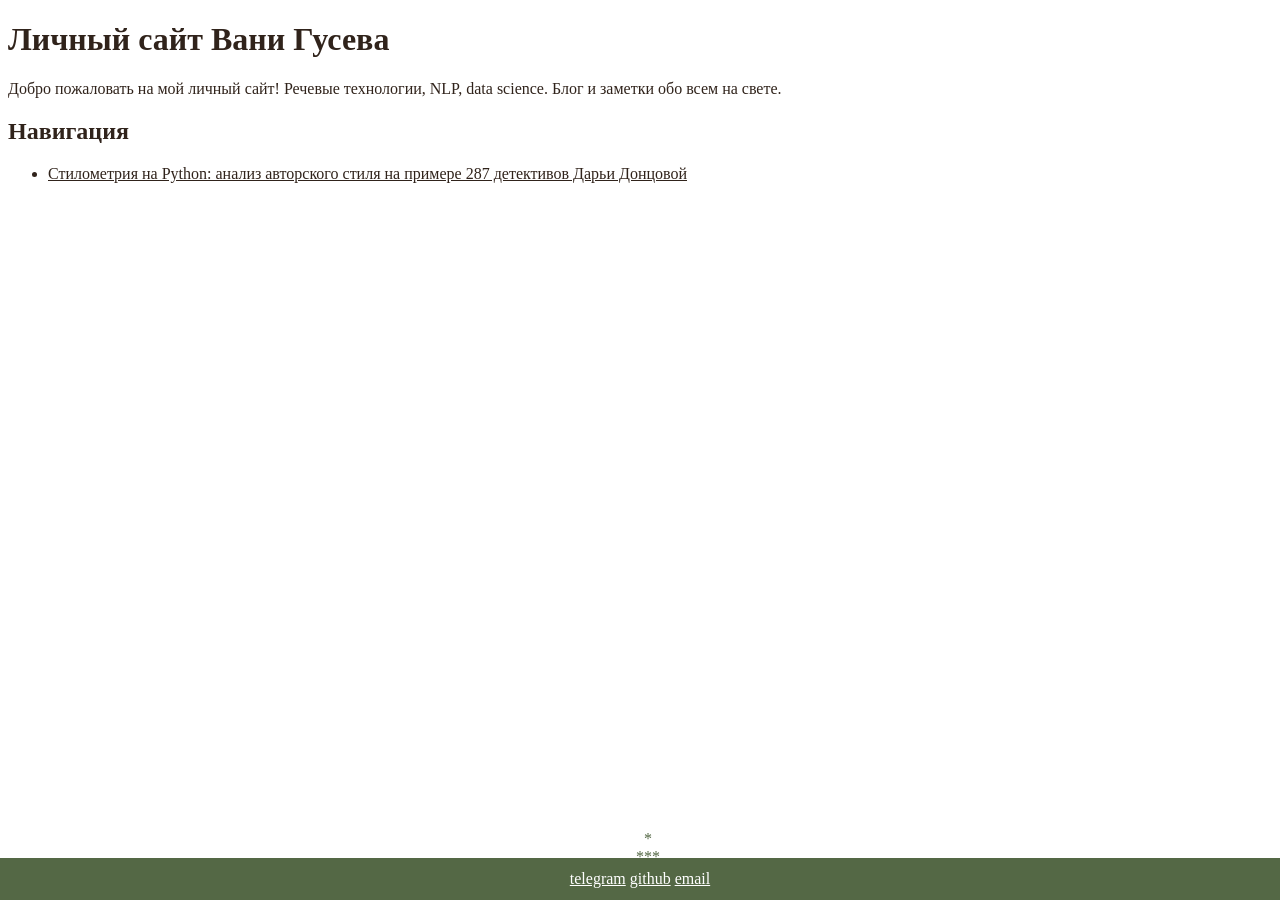
<file: index.html>
<!DOCTYPE html>
<html>
    <head>
        <meta charset="utf-8">
        <title>Индекс</title>
        <link rel="icon" type="image/png" href="/images/favicon.png?v=4">
        <link rel="stylesheet" href="/style.css">
    </head>

    <body>
        <h1>Личный сайт Вани Гусева</h1>
        <p>
            Добро пожаловать на мой личный сайт!
            Речевые технологии, NLP, data science. Блог и заметки обо всем на свете.
        </p>

        <h2>Навигация</h2>
        <ul>
            <li><a rel="author-concistency" href="blog/author-consistency/article.html">
            Стилометрия на Python: анализ авторского стиля на примере 287 детективов Дарьи Донцовой
            </a></li>
        </ul>

        <p id="christmasTree"></p>
        <!-- <script>document.getElementById("christmasTree").innerHTML = "Hey";</script> -->
        <script src="/js/christmasTree.js"></script>

        <div class="footer-element">
            <div class="personal-links-footer">
                <a href="https://t.me/ivan24gusev">telegram</a>
                <a href="https://github.com/ivanVgusev">github</a>
                <a href="mailto:ivan.v.gusev.business@gmail.com">email</a>
            </div>
        </div>
        
    </body>
</html>
</file>
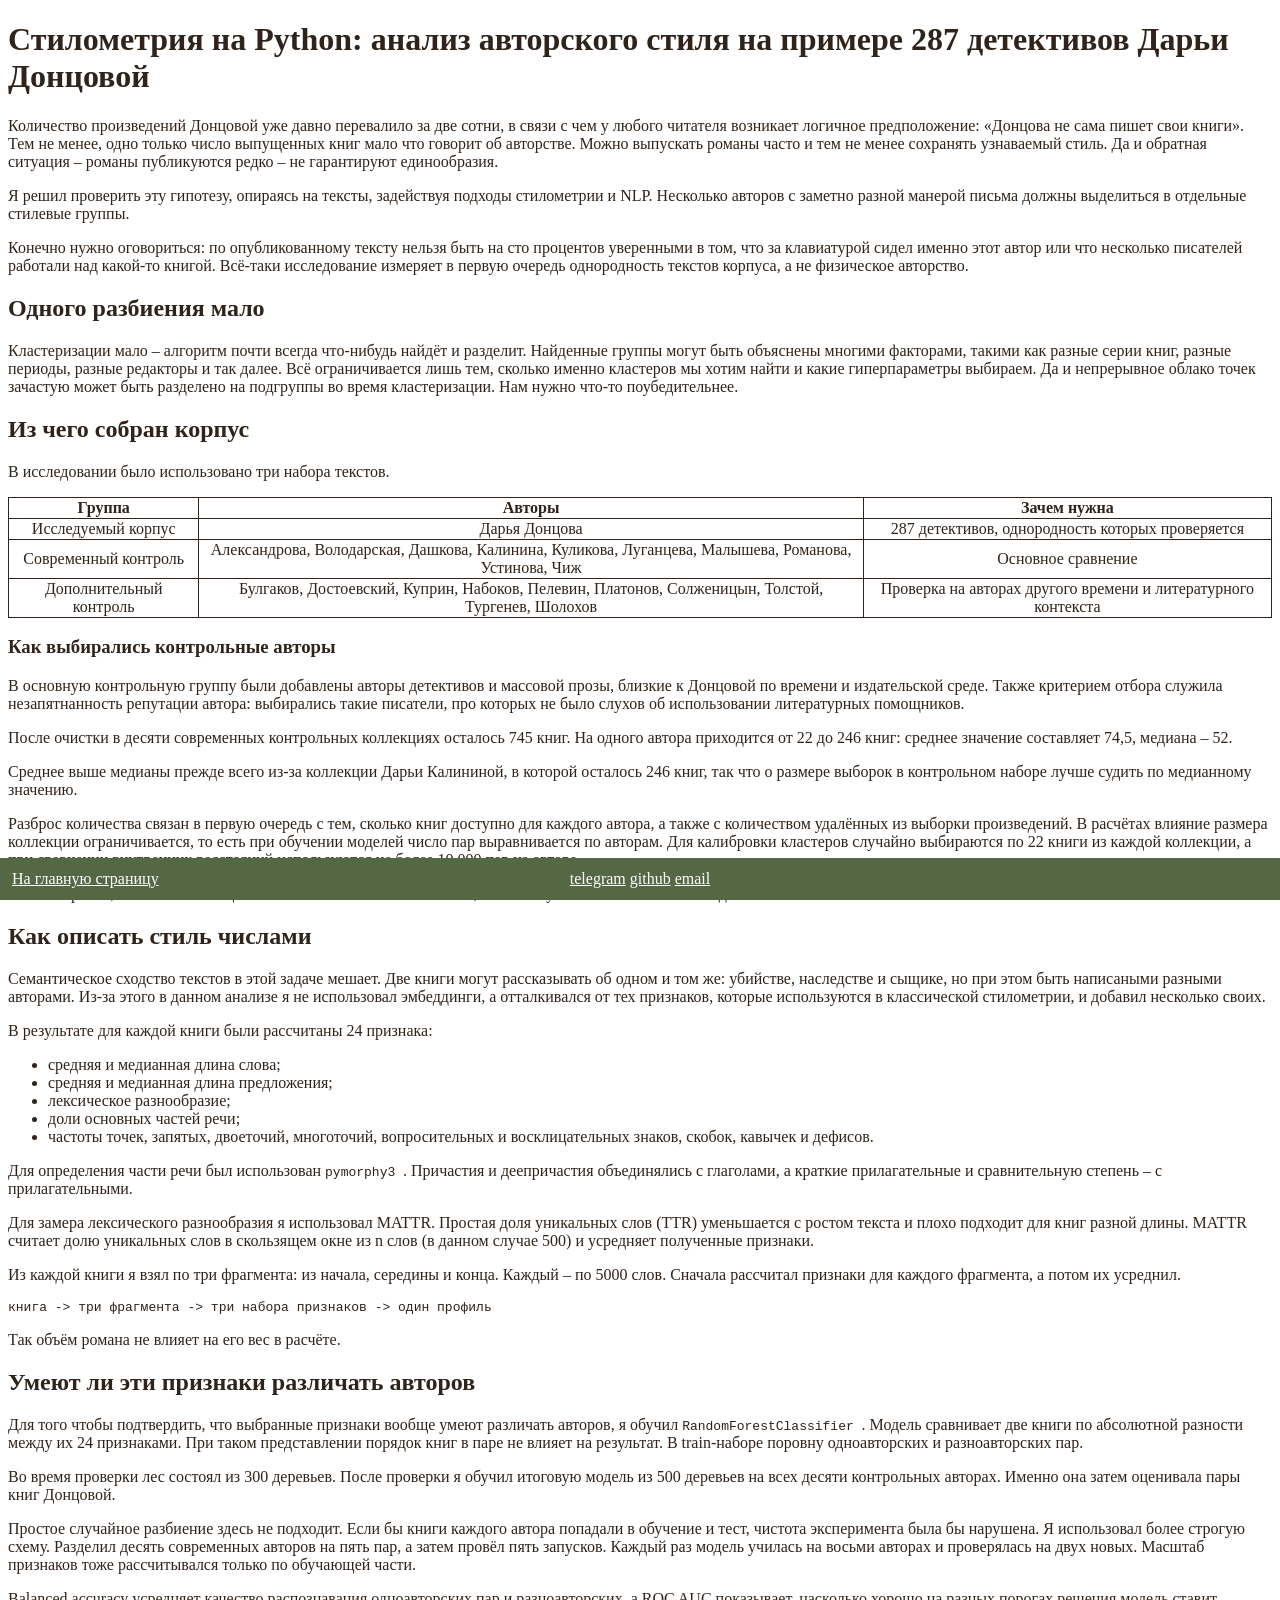
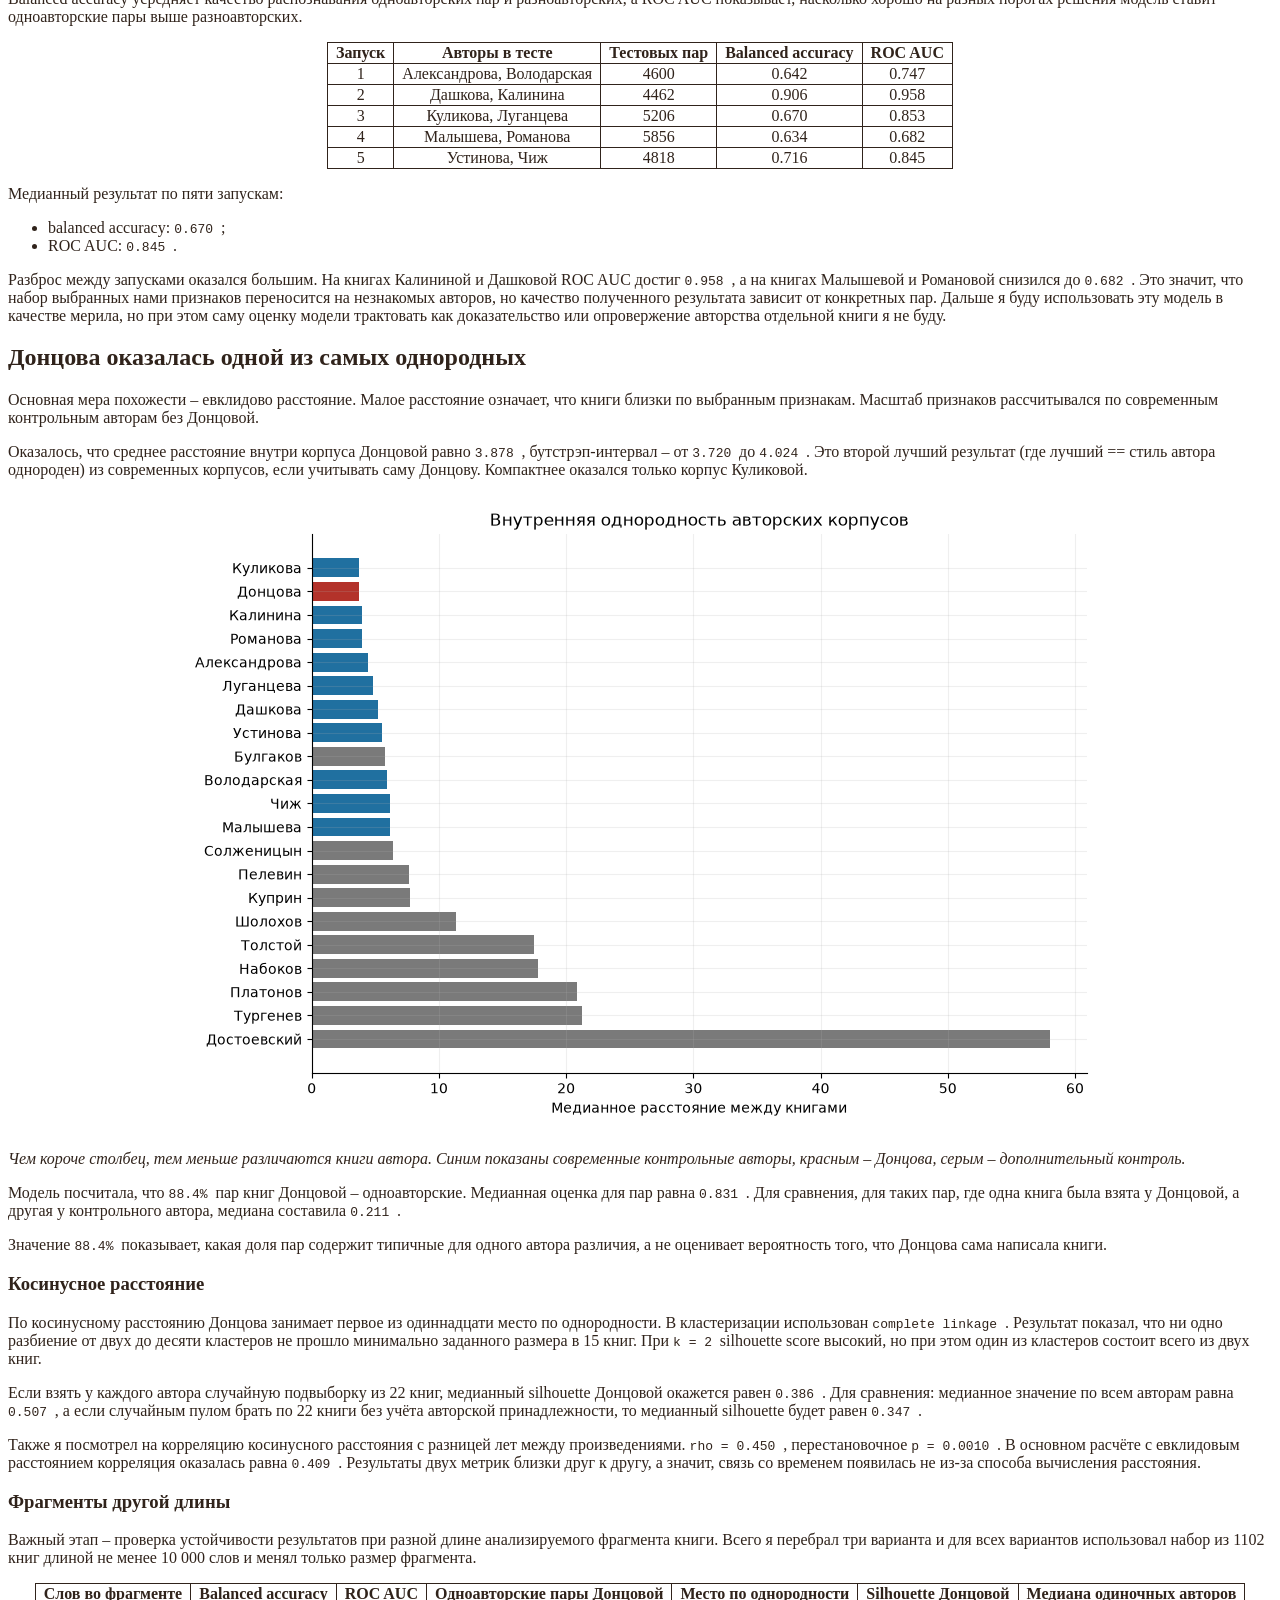
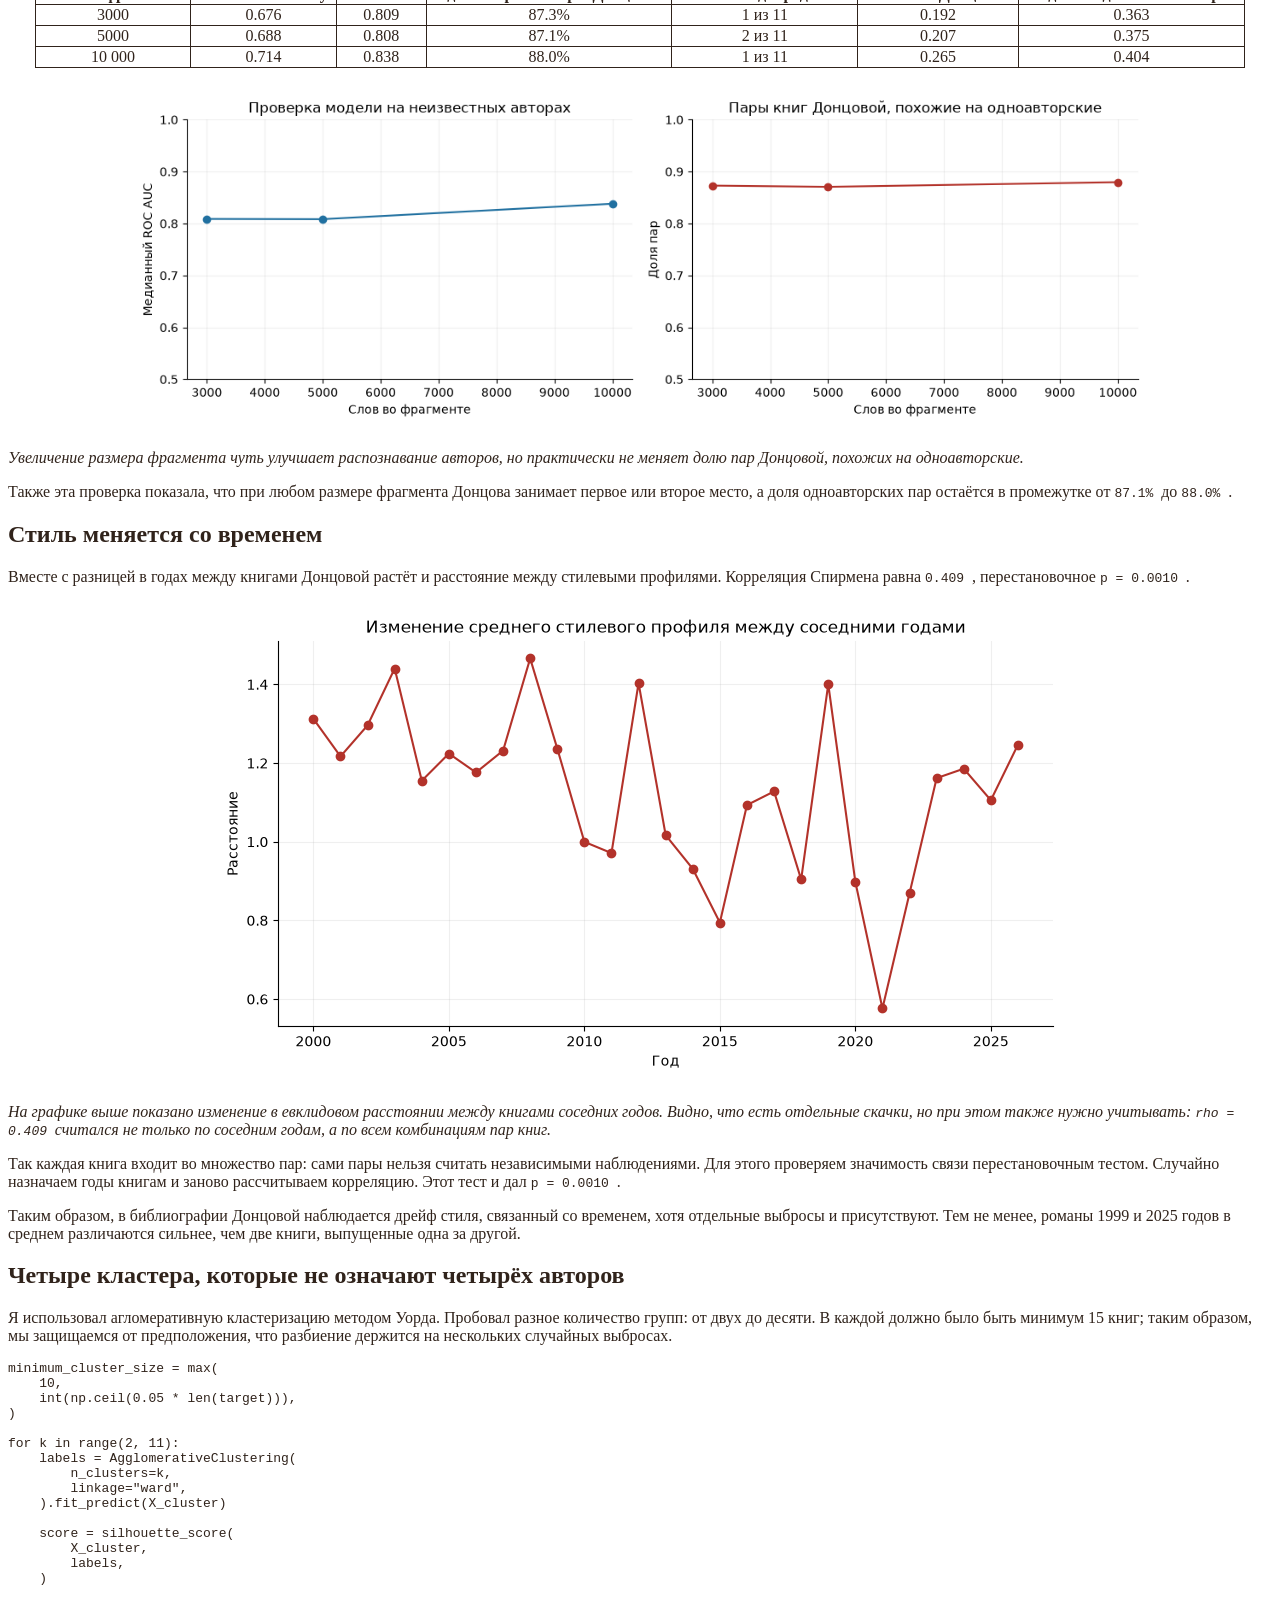
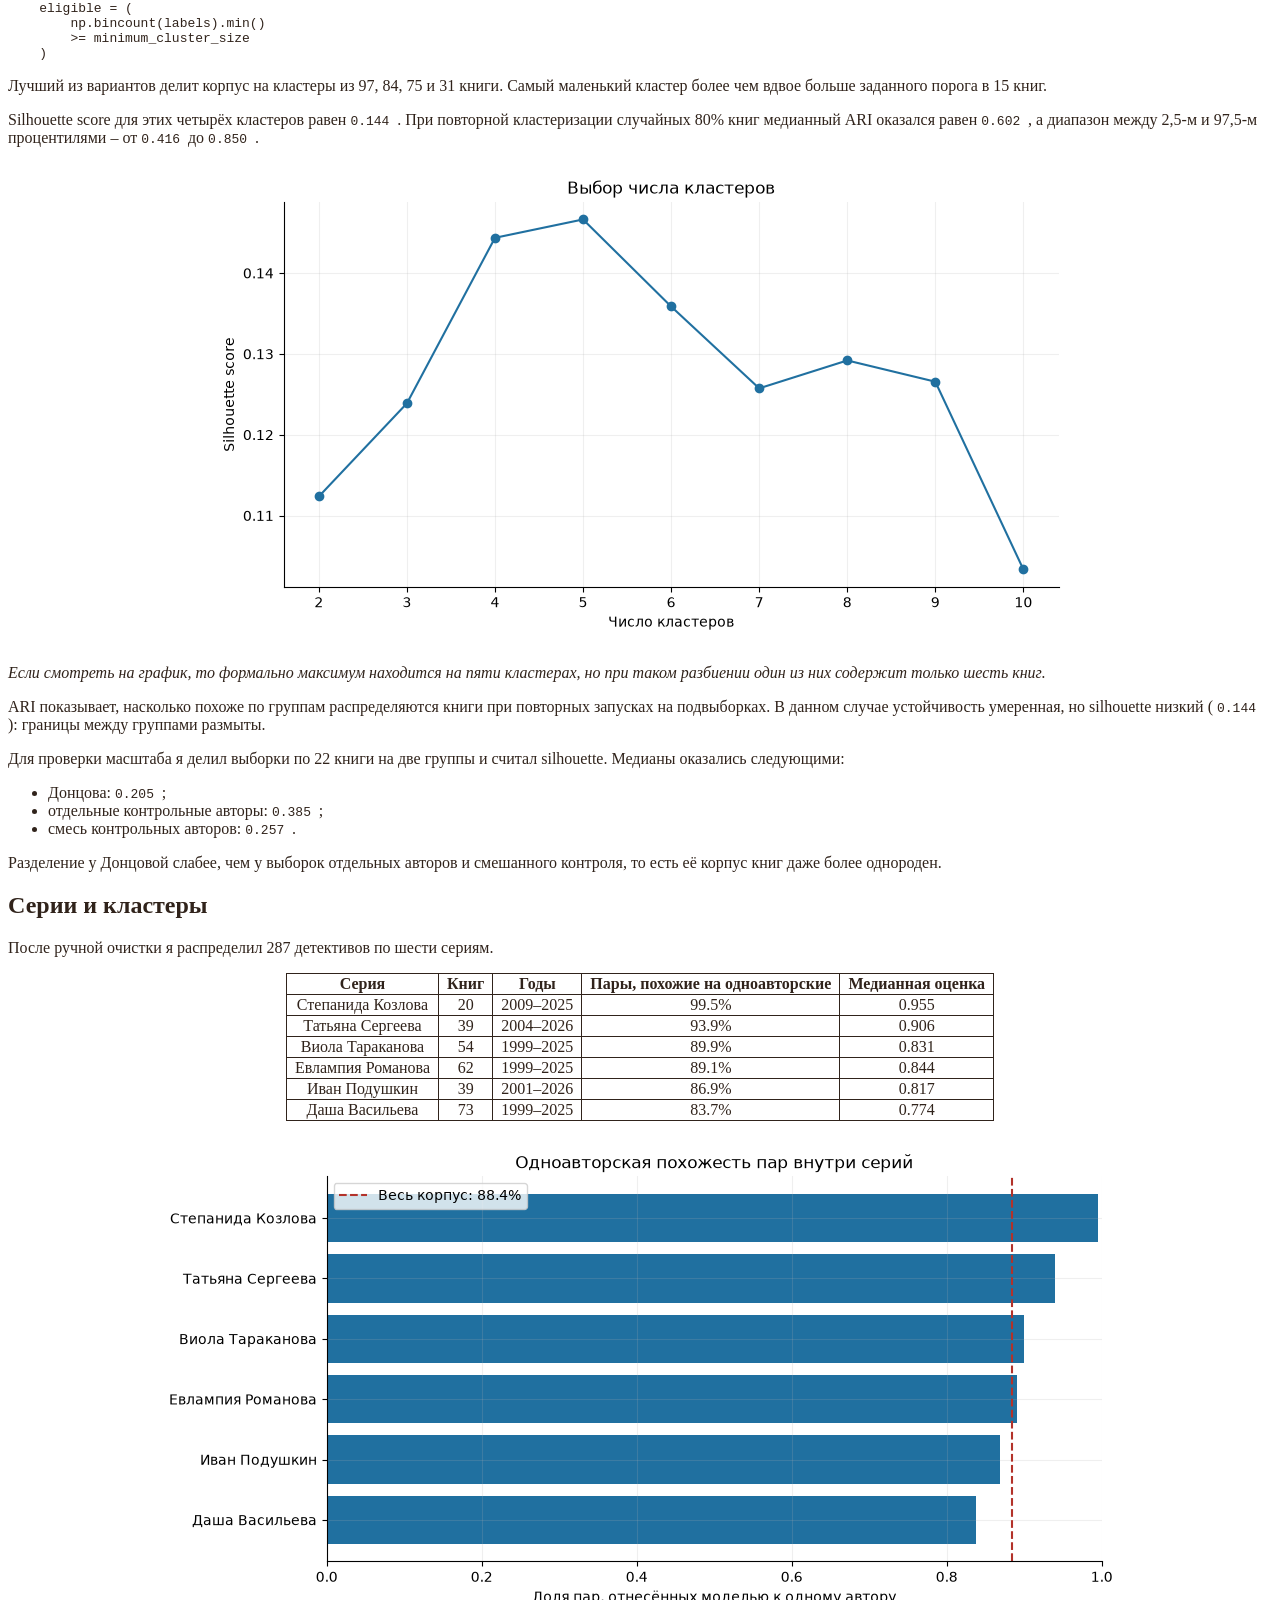
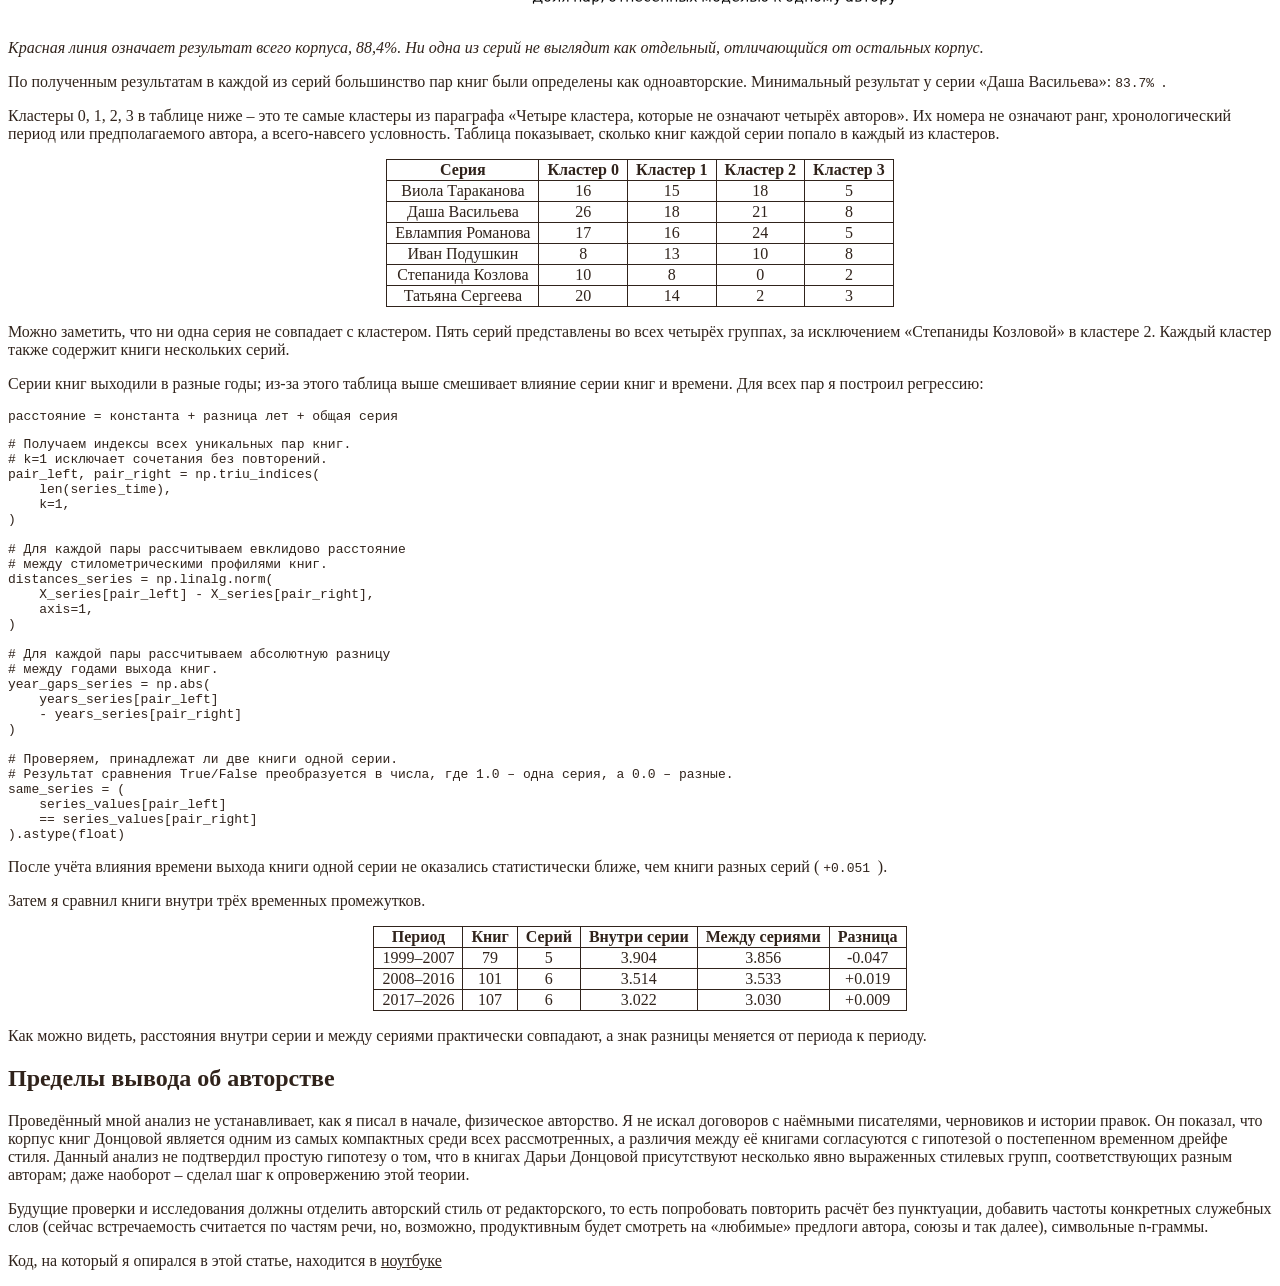
<file: blog/author-consistency/article.html>
<!DOCTYPE html>
<html lang="ru">
 <head>
  <meta charset="utf-8"/>
  <link rel="icon" type="image/png" href="/images/favicon.png?v=4">
  <link rel="stylesheet" href="/style.css">
  <meta content="width=device-width, initial-scale=1" name="viewport"/>
  <title>
   Стилометрия на Python: анализ авторского стиля на примере 287 детективов Дарьи Донцовой
  </title>
 </head>
 <body>
  <h1>
   Стилометрия на Python: анализ авторского стиля на примере 287 детективов Дарьи Донцовой
  </h1>
  <p>
   Количество произведений Донцовой уже давно перевалило за две сотни, в связи с чем у любого читателя возникает логичное предположение: «Донцова не сама пишет свои книги». Тем не менее, одно только число выпущенных книг мало что говорит об авторстве. Можно выпускать романы часто и тем не менее сохранять узнаваемый стиль. Да и обратная ситуация – романы публикуются редко – не гарантируют единообразия.
  </p>
  <p>
   Я решил проверить эту гипотезу, опираясь на тексты, задействуя подходы стилометрии и NLP. Несколько авторов с заметно разной манерой письма должны выделиться в отдельные стилевые группы.
  </p>
  <p>
   Конечно нужно оговориться: по опубликованному тексту нельзя быть на сто процентов уверенными в том, что за клавиатурой сидел именно этот автор или что несколько писателей работали над какой-то книгой. Всё-таки исследование измеряет в первую очередь однородность текстов корпуса, а не физическое авторство.
  </p>
  <h2>
   Одного разбиения мало
  </h2>
  <p>
   Кластеризации мало – алгоритм почти всегда что-нибудь найдёт и разделит. Найденные группы могут быть объяснены многими факторами, такими как разные серии книг, разные периоды, разные редакторы и так далее. Всё ограничивается лишь тем, сколько именно кластеров мы хотим найти и какие гиперпараметры выбираем. Да и непрерывное облако точек зачастую может быть разделено на подгруппы во время кластеризации. Нам нужно что-то поубедительнее.
  </p>
  <h2>
   Из чего собран корпус
  </h2>
  <p>
   В исследовании было использовано три набора текстов.
  </p>
  <table class="blog_table">
   <thead>
    <tr>
     <th>
      Группа
     </th>
     <th>
      Авторы
     </th>
     <th>
      Зачем нужна
     </th>
    </tr>
   </thead>
   <tbody>
    <tr>
     <td>
      Исследуемый корпус
     </td>
     <td>
      Дарья Донцова
     </td>
     <td>
      287 детективов, однородность которых проверяется
     </td>
    </tr>
    <tr>
     <td>
      Современный контроль
     </td>
     <td>
      Александрова, Володарская, Дашкова, Калинина, Куликова, Луганцева, Малышева, Романова, Устинова, Чиж
     </td>
     <td>
      Основное сравнение
     </td>
    </tr>
    <tr>
     <td>
      Дополнительный контроль
     </td>
     <td>
      Булгаков, Достоевский, Куприн, Набоков, Пелевин, Платонов, Солженицын, Толстой, Тургенев, Шолохов
     </td>
     <td>
      Проверка на авторах другого времени и литературного контекста
     </td>
    </tr>
   </tbody>
  </table>
  <h3>
   Как выбирались контрольные авторы
  </h3>
  <p>
   В основную контрольную группу были добавлены авторы детективов и массовой прозы, близкие к Донцовой по времени и издательской среде. Также критерием отбора служила незапятнанность репутации автора: выбирались такие писатели, про которых не было слухов об использовании литературных помощников.
  </p>
  <p>
   После очистки в десяти современных контрольных коллекциях осталось 745 книг. На одного автора приходится от 22 до 246 книг: среднее значение составляет 74,5, медиана – 52.
  </p>
  <p>
   Среднее выше медианы прежде всего из-за коллекции Дарьи Калининой, в которой осталось 246 книг, так что о размере выборок в контрольном наборе лучше судить по медианному значению.
  </p>
  <p>
   Разброс количества связан в первую очередь с тем, сколько книг доступно для каждого автора, а также с количеством удалённых из выборки произведений. В расчётах влияние размера коллекции ограничивается, то есть при обучении моделей число пар выравнивается по авторам. Для калибровки кластеров случайно выбираются по 22 книги из каждой коллекции, а при сравнении внутренних расстояний используются не более 10 000 пар на автора.
  </p>
  <p>
   Таким образом, большая коллекция позволяет охватить больше книг, но не получает большего веса в модели.
  </p>
  <h2>
   Как описать стиль числами
  </h2>
  <p>
   Семантическое сходство текстов в этой задаче мешает. Две книги могут рассказывать об одном и том же: убийстве, наследстве и сыщике, но при этом быть написаными разными авторами. Из-за этого в данном анализе я не использовал эмбеддинги, а отталкивался от тех признаков, которые используются в классической стилометрии, и добавил несколько своих.
  </p>
  <p>
   В результате для каждой книги были рассчитаны 24 признака:
  </p>
  <ul>
   <li>
    средняя и медианная длина слова;
   </li>
   <li>
    средняя и медианная длина предложения;
   </li>
   <li>
    лексическое разнообразие;
   </li>
   <li>
    доли основных частей речи;
   </li>
   <li>
    частоты точек, запятых, двоеточий, многоточий, вопросительных и восклицательных знаков, скобок, кавычек и дефисов.
   </li>
  </ul>
  <p>
   Для определения части речи был использован
   <code>
    pymorphy3
   </code>
   . Причастия и деепричастия объединялись с глаголами, а краткие прилагательные и сравнительную степень – с прилагательными.
  </p>
  <p>
   Для замера лексического разнообразия я использовал MATTR. Простая доля уникальных слов (TTR) уменьшается с ростом текста и плохо подходит для книг разной длины. MATTR считает долю уникальных слов в скользящем окне из n слов (в данном случае 500) и усредняет полученные признаки.
  </p>
  <p>
   Из каждой книги я взял по три фрагмента: из начала, середины и конца. Каждый – по 5000 слов. Сначала рассчитал признаки для каждого фрагмента, а потом их усреднил.
  </p>
  <pre><code class="language-text">книга -&gt; три фрагмента -&gt; три набора признаков -&gt; один профиль
</code></pre>
  <p>
   Так объём романа не влияет на его вес в расчёте.
  </p>
  <h2>
   Умеют ли эти признаки различать авторов
  </h2>
  <p>
   Для того чтобы подтвердить, что выбранные признаки вообще умеют различать авторов, я обучил
   <code>
    RandomForestClassifier
   </code>
   . Модель сравнивает две книги по абсолютной разности между их 24 признаками. При таком представлении порядок книг в паре не влияет на результат. В train-наборе поровну одноавторских и разноавторских пар.
  </p>
  <p>
   Во время проверки лес состоял из 300 деревьев. После проверки я обучил итоговую модель из 500 деревьев на всех десяти контрольных авторах. Именно она затем оценивала пары книг Донцовой.
  </p>
  <p>
   Простое случайное разбиение здесь не подходит. Если бы книги каждого автора попадали в обучение и тест, чистота эксперимента была бы нарушена. Я использовал более строгую схему. Разделил десять современных авторов на пять пар, а затем провёл пять запусков. Каждый раз модель училась на восьми авторах и проверялась на двух новых. Масштаб признаков тоже рассчитывался только по обучающей части.
  </p>
  <p>
   Balanced accuracy усредняет качество распознавания одноавторских пар и разноавторских, а ROC AUC показывает, насколько хорошо на разных порогах решения модель ставит одноавторские пары выше разноавторских.
  </p>
  <table class="blog_table">
   <thead>
    <tr>
     <th>
      Запуск
     </th>
     <th>
      Авторы в тесте
     </th>
     <th>
      Тестовых пар
     </th>
     <th>
      Balanced accuracy
     </th>
     <th>
      ROC AUC
     </th>
    </tr>
   </thead>
   <tbody>
    <tr>
     <td>
      1
     </td>
     <td>
      Александрова, Володарская
     </td>
     <td>
      4600
     </td>
     <td>
      0.642
     </td>
     <td>
      0.747
     </td>
    </tr>
    <tr>
     <td>
      2
     </td>
     <td>
      Дашкова, Калинина
     </td>
     <td>
      4462
     </td>
     <td>
      0.906
     </td>
     <td>
      0.958
     </td>
    </tr>
    <tr>
     <td>
      3
     </td>
     <td>
      Куликова, Луганцева
     </td>
     <td>
      5206
     </td>
     <td>
      0.670
     </td>
     <td>
      0.853
     </td>
    </tr>
    <tr>
     <td>
      4
     </td>
     <td>
      Малышева, Романова
     </td>
     <td>
      5856
     </td>
     <td>
      0.634
     </td>
     <td>
      0.682
     </td>
    </tr>
    <tr>
     <td>
      5
     </td>
     <td>
      Устинова, Чиж
     </td>
     <td>
      4818
     </td>
     <td>
      0.716
     </td>
     <td>
      0.845
     </td>
    </tr>
   </tbody>
  </table>
  <p>
   Медианный результат по пяти запускам:
  </p>
  <ul>
   <li>
    balanced accuracy:
    <code>
     0.670
    </code>
    ;
   </li>
   <li>
    ROC AUC:
    <code>
     0.845
    </code>
    .
   </li>
  </ul>
  <p>
   Разброс между запусками оказался большим. На книгах Калининой и Дашковой ROC AUC достиг
   <code>
    0.958
   </code>
   , а на книгах Малышевой и Романовой снизился до
   <code>
    0.682
   </code>
   . Это значит, что набор выбранных нами признаков переносится на незнакомых авторов, но качество полученного результата зависит от конкретных пар. Дальше я буду использовать эту модель в качестве мерила, но при этом саму оценку модели трактовать как доказательство или опровержение авторства отдельной книги я не буду.
  </p>
  <h2>
   Донцова оказалась одной из самых однородных
  </h2>
  <p>
   Основная мера похожести – евклидово расстояние. Малое расстояние означает, что книги близки по выбранным признакам. Масштаб признаков рассчитывался по современным контрольным авторам без Донцовой.
  </p>
  <p>
   Оказалось, что среднее расстояние внутри корпуса Донцовой равно
   <code>
    3.878
   </code>
   , бутстрэп-интервал – от
   <code>
    3.720
   </code>
   до
   <code>
    4.024
   </code>
   . Это второй лучший результат (где лучший == стиль автора однороден) из современных корпусов, если учитывать саму Донцову. Компактнее оказался только корпус Куликовой.
  </p>
  <p>
   <img class= "blog_img" alt="Внутренняя однородность авторских корпусов" src="article_images/author_compactness.png"/>
  </p>
  <p>
   <em>
    Чем короче столбец, тем меньше различаются книги автора. Синим показаны современные контрольные авторы, красным – Донцова, серым – дополнительный контроль.
   </em>
  </p>
  <p>
   Модель посчитала, что
   <code>
    88.4%
   </code>
   пар книг Донцовой – одноавторские. Медианная оценка для пар равна
   <code>
    0.831
   </code>
   . Для сравнения, для таких пар, где одна книга была взята у Донцовой, а другая у контрольного автора, медиана составила
   <code>
    0.211
   </code>
   .
  </p>
  <p>
   Значение
   <code>
    88.4%
   </code>
   показывает, какая доля пар содержит типичные для одного автора различия, а не оценивает вероятность того, что Донцова сама написала книги.
  </p>
  <h3>
   Косинусное расстояние
  </h3>
  <p>
   По косинусному расстоянию Донцова занимает первое из одиннадцати место по однородности. В кластеризации использован
   <code>
    complete linkage
   </code>
   . Результат показал, что ни одно разбиение от двух до десяти кластеров не прошло минимально заданного размера в 15 книг. При
   <code>
    k = 2
   </code>
   silhouette score высокий, но при этом один из кластеров состоит всего из двух книг.
  </p>
  <p>
   Если взять у каждого автора случайную подвыборку из 22 книг, медианный silhouette Донцовой окажется равен
   <code>
    0.386
   </code>
   . Для сравнения: медианное значение по всем авторам равна
   <code>
    0.507
   </code>
   , а если случайным пулом брать по 22 книги без учёта авторской принадлежности, то медианный silhouette будет равен
   <code>
    0.347
   </code>
   .
  </p>
  <p>
   Также я посмотрел на корреляцию косинусного расстояния с разницей лет между произведениями.
   <code>
    rho = 0.450
   </code>
   , перестановочное
   <code>
    p = 0.0010
   </code>
   . В основном расчёте с евклидовым расстоянием корреляция оказалась равна
   <code>
    0.409
   </code>
   . Результаты двух метрик близки друг к другу, а значит, связь со временем появилась не из-за способа вычисления расстояния.
  </p>
  <h3>
   Фрагменты другой длины
  </h3>
  <p>
   Важный этап – проверка устойчивости результатов при разной длине анализируемого фрагмента книги. Всего я перебрал три варианта и для всех вариантов использовал набор из 1102 книг длиной не менее 10 000 слов и менял только размер фрагмента.
  </p>
  <table class="blog_table">
   <thead>
    <tr>
     <th>
      Слов во фрагменте
     </th>
     <th>
      Balanced accuracy
     </th>
     <th>
      ROC AUC
     </th>
     <th>
      Одноавторские пары Донцовой
     </th>
     <th>
      Место по однородности
     </th>
     <th>
      Silhouette Донцовой
     </th>
     <th>
      Медиана одиночных авторов
     </th>
    </tr>
   </thead>
   <tbody>
    <tr>
     <td>
      3000
     </td>
     <td>
      0.676
     </td>
     <td>
      0.809
     </td>
     <td>
      87.3%
     </td>
     <td>
      1 из 11
     </td>
     <td>
      0.192
     </td>
     <td>
      0.363
     </td>
    </tr>
    <tr>
     <td>
      5000
     </td>
     <td>
      0.688
     </td>
     <td>
      0.808
     </td>
     <td>
      87.1%
     </td>
     <td>
      2 из 11
     </td>
     <td>
      0.207
     </td>
     <td>
      0.375
     </td>
    </tr>
    <tr>
     <td>
      10 000
     </td>
     <td>
      0.714
     </td>
     <td>
      0.838
     </td>
     <td>
      88.0%
     </td>
     <td>
      1 из 11
     </td>
     <td>
      0.265
     </td>
     <td>
      0.404
     </td>
    </tr>
   </tbody>
  </table>
  <p>
   <img class= "blog_img" alt="Устойчивость результатов при разной длине фрагмента" src="article_images/fragment_size_sensitivity.png"/>
  </p>
  <p>
   <em>
    Увеличение размера фрагмента чуть улучшает распознавание авторов, но практически не меняет долю пар Донцовой, похожих на одноавторские.
   </em>
  </p>
  <p>
   Также эта проверка показала, что при любом размере фрагмента Донцова занимает первое или второе место, а доля одноавторских пар остаётся в промежутке от
   <code>
    87.1%
   </code>
   до
   <code>
    88.0%
   </code>
   .
  </p>
  <h2>
   Стиль меняется со временем
  </h2>
  <p>
   Вместе с разницей в годах между книгами Донцовой растёт и расстояние между стилевыми профилями. Корреляция Спирмена равна
   <code>
    0.409
   </code>
   , перестановочное
   <code>
    p = 0.0010
   </code>
   .
  </p>
  <p>
   <img class= "blog_img" alt="Изменение среднего стилевого профиля между соседними годами" src="article_images/style_change_by_year.png"/>
  </p>
  <p>
   <em>
    На графике выше показано изменение в евклидовом расстоянии между книгами соседних годов. Видно, что есть отдельные скачки, но при этом также нужно учитывать:
    <code>
     rho = 0.409
    </code>
    считался не только по соседним годам, а по всем комбинациям пар книг.
   </em>
  </p>
  <p>
   Так каждая книга входит во множество пар: сами пары нельзя считать независимыми наблюдениями. Для этого проверяем значимость связи перестановочным тестом. Случайно назначаем годы книгам и заново рассчитываем корреляцию. Этот тест и дал
   <code>
    p = 0.0010
   </code>
   .
  </p>
  <p>
   Таким образом, в библиографии Донцовой наблюдается дрейф стиля, связанный со временем, хотя отдельные выбросы и присутствуют. Тем не менее, романы 1999 и 2025 годов в среднем различаются сильнее, чем две книги, выпущенные одна за другой.
  </p>
  <h2>
   Четыре кластера, которые не означают четырёх авторов
  </h2>
  <p>
   Я использовал агломеративную кластеризацию методом Уорда. Пробовал разное количество групп: от двух до десяти. В каждой должно было быть минимум 15 книг; таким образом, мы защищаемся от предположения, что разбиение держится на нескольких случайных выбросах.
  </p>
  <pre><code class="language-python">minimum_cluster_size = max(
    10,
    int(np.ceil(0.05 * len(target))),
)

for k in range(2, 11):
    labels = AgglomerativeClustering(
        n_clusters=k,
        linkage="ward",
    ).fit_predict(X_cluster)

    score = silhouette_score(
        X_cluster,
        labels,
    )

    eligible = (
        np.bincount(labels).min()
        &gt;= minimum_cluster_size
    )
</code></pre>
  <p>
   Лучший из вариантов делит корпус на кластеры из 97, 84, 75 и 31 книги. Самый маленький кластер более чем вдвое больше заданного порога в 15 книг.
  </p>
  <p>
   Silhouette score для этих четырёх кластеров равен
   <code>
    0.144
   </code>
   . При повторной кластеризации случайных 80% книг медианный ARI оказался равен
   <code>
    0.602
   </code>
   , а диапазон между 2,5-м и 97,5-м процентилями – от
   <code>
    0.416
   </code>
   до
   <code>
    0.850
   </code>
   .
  </p>
  <p>
   <img class= "blog_img" alt="Silhouette при разном числе кластеров" src="article_images/cluster_count.png"/>
  </p>
  <p>
   <em>
    Если смотреть на график, то формально максимум находится на пяти кластерах, но при таком разбиении один из них содержит только шесть книг.
   </em>
  </p>
  <p>
   ARI показывает, насколько похоже по группам распределяются книги при повторных запусках на подвыборках. В данном случае устойчивость умеренная, но silhouette низкий (
   <code>
    0.144
   </code>
   ): границы между группами размыты.
  </p>
  <p>
   Для проверки масштаба я делил выборки по 22 книги на две группы и считал silhouette. Медианы оказались следующими:
  </p>
  <ul>
   <li>
    Донцова:
    <code>
     0.205
    </code>
    ;
   </li>
   <li>
    отдельные контрольные авторы:
    <code>
     0.385
    </code>
    ;
   </li>
   <li>
    смесь контрольных авторов:
    <code>
     0.257
    </code>
    .
   </li>
  </ul>
  <p>
   Разделение у Донцовой слабее, чем у выборок отдельных авторов и смешанного контроля, то есть её корпус книг даже более однороден.
  </p>
  <h2>
   Серии и кластеры
  </h2>
  <p>
   После ручной очистки я распределил 287 детективов по шести сериям.
  </p>
  <table class="blog_table">
   <thead>
    <tr>
     <th>
      Серия
     </th>
     <th>
      Книг
     </th>
     <th>
      Годы
     </th>
     <th>
      Пары, похожие на одноавторские
     </th>
     <th>
      Медианная оценка
     </th>
    </tr>
   </thead>
   <tbody>
    <tr>
     <td>
      Степанида Козлова
     </td>
     <td>
      20
     </td>
     <td>
      2009–2025
     </td>
     <td>
      99.5%
     </td>
     <td>
      0.955
     </td>
    </tr>
    <tr>
     <td>
      Татьяна Сергеева
     </td>
     <td>
      39
     </td>
     <td>
      2004–2026
     </td>
     <td>
      93.9%
     </td>
     <td>
      0.906
     </td>
    </tr>
    <tr>
     <td>
      Виола Тараканова
     </td>
     <td>
      54
     </td>
     <td>
      1999–2025
     </td>
     <td>
      89.9%
     </td>
     <td>
      0.831
     </td>
    </tr>
    <tr>
     <td>
      Евлампия Романова
     </td>
     <td>
      62
     </td>
     <td>
      1999–2025
     </td>
     <td>
      89.1%
     </td>
     <td>
      0.844
     </td>
    </tr>
    <tr>
     <td>
      Иван Подушкин
     </td>
     <td>
      39
     </td>
     <td>
      2001–2026
     </td>
     <td>
      86.9%
     </td>
     <td>
      0.817
     </td>
    </tr>
    <tr>
     <td>
      Даша Васильева
     </td>
     <td>
      73
     </td>
     <td>
      1999–2025
     </td>
     <td>
      83.7%
     </td>
     <td>
      0.774
     </td>
    </tr>
   </tbody>
  </table>
  <p>
   <img class= "blog_img" alt="Одноавторская похожесть пар внутри серий" src="article_images/series_consistency.png"/>
  </p>
  <p>
   <em>
    Красная линия означает результат всего корпуса, 88,4%. Ни одна из серий не выглядит как отдельный, отличающийся от остальных корпус.
   </em>
  </p>
  <p>
   По полученным результатам в каждой из серий большинство пар книг были определены как одноавторские. Минимальный результат у серии «Даша Васильева»:
   <code>
    83.7%
   </code>
   .
  </p>
  <p>
   Кластеры 0, 1, 2, 3 в таблице ниже – это те самые кластеры из параграфа «Четыре кластера, которые не означают четырёх авторов». Их номера не означают ранг, хронологический период или предполагаемого автора, а всего-навсего условность. Таблица показывает, сколько книг каждой серии попало в каждый из кластеров.
  </p>
  <table class="blog_table">
   <thead>
    <tr>
     <th>
      Серия
     </th>
     <th>
      Кластер 0
     </th>
     <th>
      Кластер 1
     </th>
     <th>
      Кластер 2
     </th>
     <th>
      Кластер 3
     </th>
    </tr>
   </thead>
   <tbody>
    <tr>
     <td>
      Виола Тараканова
     </td>
     <td>
      16
     </td>
     <td>
      15
     </td>
     <td>
      18
     </td>
     <td>
      5
     </td>
    </tr>
    <tr>
     <td>
      Даша Васильева
     </td>
     <td>
      26
     </td>
     <td>
      18
     </td>
     <td>
      21
     </td>
     <td>
      8
     </td>
    </tr>
    <tr>
     <td>
      Евлампия Романова
     </td>
     <td>
      17
     </td>
     <td>
      16
     </td>
     <td>
      24
     </td>
     <td>
      5
     </td>
    </tr>
    <tr>
     <td>
      Иван Подушкин
     </td>
     <td>
      8
     </td>
     <td>
      13
     </td>
     <td>
      10
     </td>
     <td>
      8
     </td>
    </tr>
    <tr>
     <td>
      Степанида Козлова
     </td>
     <td>
      10
     </td>
     <td>
      8
     </td>
     <td>
      0
     </td>
     <td>
      2
     </td>
    </tr>
    <tr>
     <td>
      Татьяна Сергеева
     </td>
     <td>
      20
     </td>
     <td>
      14
     </td>
     <td>
      2
     </td>
     <td>
      3
     </td>
    </tr>
   </tbody>
  </table>
  <p>
   Можно заметить, что ни одна серия не совпадает с кластером. Пять серий представлены во всех четырёх группах, за исключением «Степаниды Козловой» в кластере 2. Каждый кластер также содержит книги нескольких серий.
  </p>
  <p>
   Серии книг выходили в разные годы; из-за этого таблица выше смешивает влияние серии книг и времени. Для всех пар я построил регрессию:
  </p>
  <pre><code class="language-text">расстояние = константа + разница лет + общая серия
</code></pre>
  <pre><code class="language-python"># Получаем индексы всех уникальных пар книг.
# k=1 исключает сочетания без повторений.
pair_left, pair_right = np.triu_indices(
    len(series_time),
    k=1,
)

# Для каждой пары рассчитываем евклидово расстояние
# между стилометрическими профилями книг.
distances_series = np.linalg.norm(
    X_series[pair_left] - X_series[pair_right],
    axis=1,
)

# Для каждой пары рассчитываем абсолютную разницу
# между годами выхода книг.
year_gaps_series = np.abs(
    years_series[pair_left]
    - years_series[pair_right]
)

# Проверяем, принадлежат ли две книги одной серии.
# Результат сравнения True/False преобразуется в числа, где 1.0 – одна серия, а 0.0 – разные.
same_series = (
    series_values[pair_left]
    == series_values[pair_right]
).astype(float)
</code></pre>
  <p>
   После учёта влияния времени выхода книги одной серии не оказались статистически ближе, чем книги разных серий (
   <code>
    +0.051
   </code>
   ).
  </p>
  <p>
   Затем я сравнил книги внутри трёх временных промежутков.
  </p>
  <table class="blog_table">
   <thead>
    <tr>
     <th>
      Период
     </th>
     <th>
      Книг
     </th>
     <th>
      Серий
     </th>
     <th>
      Внутри серии
     </th>
     <th>
      Между сериями
     </th>
     <th>
      Разница
     </th>
    </tr>
   </thead>
   <tbody>
    <tr>
     <td>
      1999–2007
     </td>
     <td>
      79
     </td>
     <td>
      5
     </td>
     <td>
      3.904
     </td>
     <td>
      3.856
     </td>
     <td>
      -0.047
     </td>
    </tr>
    <tr>
     <td>
      2008–2016
     </td>
     <td>
      101
     </td>
     <td>
      6
     </td>
     <td>
      3.514
     </td>
     <td>
      3.533
     </td>
     <td>
      +0.019
     </td>
    </tr>
    <tr>
     <td>
      2017–2026
     </td>
     <td>
      107
     </td>
     <td>
      6
     </td>
     <td>
      3.022
     </td>
     <td>
      3.030
     </td>
     <td>
      +0.009
     </td>
    </tr>
   </tbody>
  </table>
  <p>
   Как можно видеть, расстояния внутри серии и между сериями практически совпадают, а знак разницы меняется от периода к периоду.
  </p>
  <h2>
   Пределы вывода об авторстве
  </h2>
  <p>
   Проведённый мной анализ не устанавливает, как я писал в начале, физическое авторство. Я не искал договоров с наёмными писателями, черновиков и истории правок. Он показал, что корпус книг Донцовой является одним из самых компактных среди всех рассмотренных, а различия между её книгами согласуются с гипотезой о постепенном временном дрейфе стиля. Данный анализ не подтвердил простую гипотезу о том, что в книгах Дарьи Донцовой присутствуют несколько явно выраженных стилевых групп, соответствующих разным авторам; даже наоборот – сделал шаг к опровержению этой теории.
  </p>
  <p>
   Будущие проверки и исследования должны отделить авторский стиль от редакторского, то есть попробовать повторить расчёт без пунктуации, добавить частоты конкретных служебных слов (сейчас встречаемость считается по частям речи, но, возможно, продуктивным будет смотреть на «любимые» предлоги автора, союзы и так далее), символьные n-граммы.
  </p>
  <p>
   Код, на который я опирался в этой статье, находится в
   <a href="https://github.com/ivanVgusev/author-consistency-analysis">
    ноутбуке
   </a>
  </p>

    <div class="footer-element">
        <div class="back-to-main-page">
            <a href="/index.html">На главную страницу</a>
        </div>

        <div class="personal-links-footer">
            <a href="https://t.me/ivan24gusev">telegram</a>
            <a href="https://github.com/ivanVgusev">github</a>
            <a href="mailto:ivan.v.gusev.business@gmail.com">email</a>
        </div>
    </div>

 </body>
</html>
</file>
<file: style.css>
body {
color: #30231B;
}

a {
  color: #30231B;
}

table, th, td {
  border: 1px solid #30231B;
  border-collapse: collapse;
  padding-inline: 8px;
}

a:visited {
  color: none;
}

.footer-element {
  position: fixed;
  bottom: 0;
  left: 0;
  right: 0;
  width: 100%;
  box-sizing: border-box;
  padding: 12px;
  display: grid;
  grid-template-columns: 1fr 1fr 1fr;
  align-items: center;
  background-color: #546845;
  color:#FFFFFF;
}

.footer-element a {
  color: #FFFFFF;
}

.footer-element a:visited {
  color: none;
}

.footer-element a:active {
  color: #30231B;
}

.personal-links-footer {
  grid-column: 2;
  justify-self: center;
}

.back-to-main-page {
  grid-column: 1;
  justify-self: start;
}

.blog_img {
  display: block;
  margin: auto;
  max-width: 80%;
  max-height: 80%;
  padding: 8px;
}

.blog_table {
  text-align: center;
  margin: auto;
  border: 1px  #30231B;
}

#christmasTree {
  position: fixed;
  text-align: center;
  bottom: 0;
  width: 100%;
  color: #546845;
}
</file>
